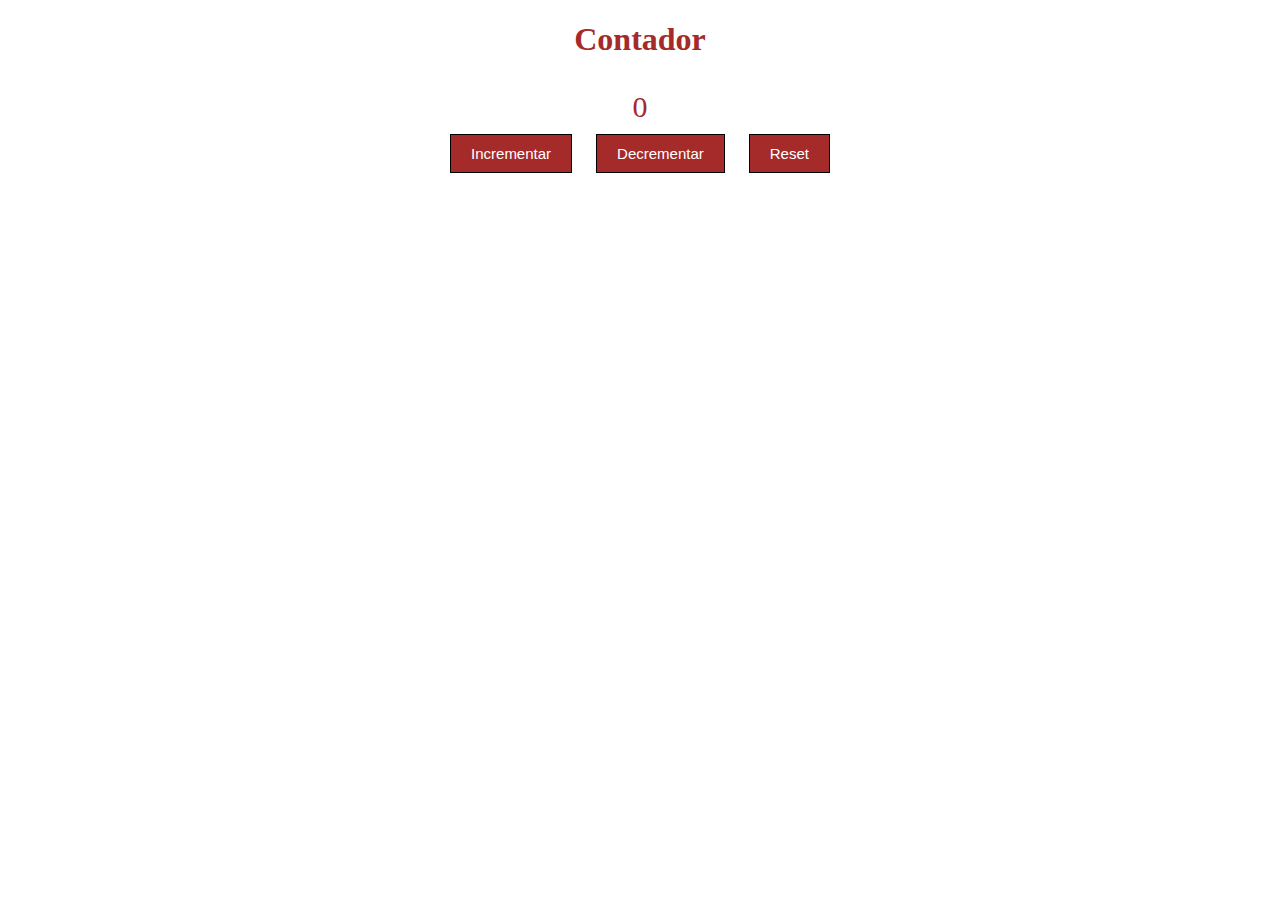
<file: Events/index.html>
<!DOCTYPE html>
<html lang="en">

<head>
    <meta charset="UTF-8" />
    <meta http-equiv="X-UA-Compatible" content="IE=edge" />
    <meta name="viewport" content="width=device-width, initial-scale=1.0" />
    <link rel="stylesheet" href="style.css" />
    <title>Contador</title>
</head>

<body>
    <div>
        <h1>Contador</h1>
        <span id="contador">0</span>
        <div class="container-button">
            <button onclick="increment()">Incrementar</button>
            <button onclick="decrement()">Decrementar</button>
            <button onclick="reset()">Reset</button>
        </div>
    </div>
    <script src="app.js"></script>
</body>

</html>
</file>
<file: Events/style.css>
h1 {
    text-align: center;
    color: brown;
}

span {
    display: block;
    text-align: center;
    padding: 10px 20px;
    color: brown;
    font-size: 30px;
}

.container-button {
    text-align: center;
}

.container-button button {
    background-color: brown;
    border: 1px solid black;
    padding: 10px 20px;
    margin: 0 10px;
    color: white;
    font-size: 15px;
    transition: all .5s;
}

.container-button button:hover {
    transform: scale(1.2);
}
</file>
